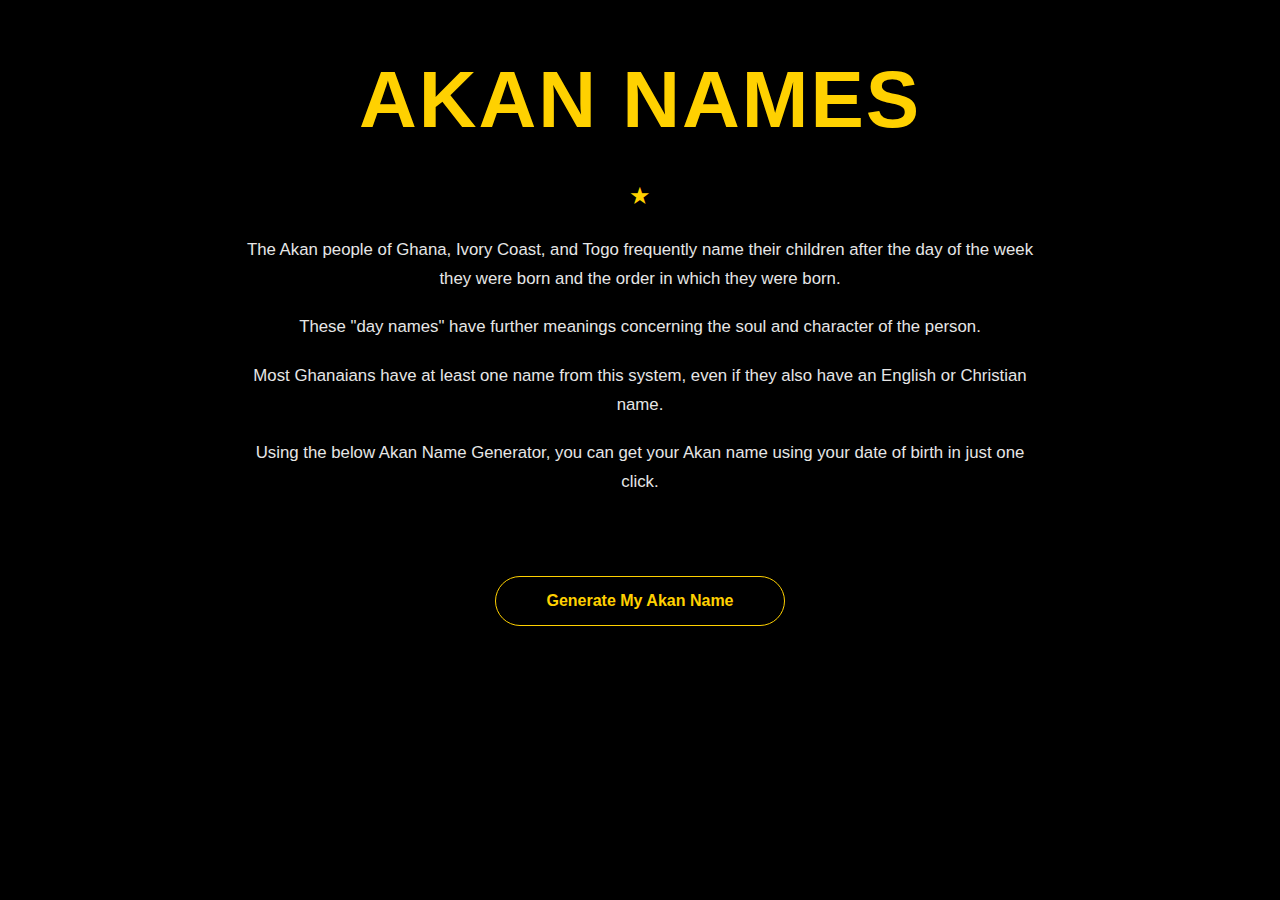
<file: index.html>
<!DOCTYPE html>
<html lang="en">
<head>
  <meta charset="UTF-8">
  <meta name="viewport" content="width=device-width, initial-scale=1.0">
  <title>Akan Name Intro</title>
  <link rel="stylesheet" href="style.css">
</head>

<body class="about-intro">
  <section class="intro">

    <header class="title" >
      <h1>AKAN NAMES</h1>
    </header>

    <div class="description">
      <p id="star">★</p>

     <p>The Akan people of Ghana, Ivory Coast, and Togo frequently name their children after the day of the week they were born and the order in which they were born.</p>
  
     <p>These "day names" have further meanings concerning the soul and character of the person.</p>

     <p>Most Ghanaians have at least one name from this system, even if they also have an English or Christian name.</p>

     <p>Using the below Akan Name Generator, you can get your Akan name using your date of birth in just one click.</p>
    </div>
  </section>

<div class="get-button-container">
  <a class="get-button" href="generator.html">Generate My Akan Name</a>
</div>

</body>
</html>
</file>
<file: style.css>
/*Common*/
body {
font-family: 'Segoe UI', Tahoma, Geneva, Verdana, sans-serif;
}

/*index.html*/

.about-intro{
  background-color: black;
}

.intro {
  max-width: 800px;
  margin: 40px auto 0;
  padding: 0 15px;
  text-align: center;
}

.title {
  margin: 0;
  color: #FFD100;
  letter-spacing: 4px;
  font-size: 2.5rem;
}

#star {
  font-size: x-large;
  color: #FFD100;
  font-size: 1.5rem;
  margin-bottom: 20px;
}

.description{
  margin-top: 30px;
  font-size: 1.05rem;
  line-height: 2;
  text-align: center;
  color: #e6e6e6;
}

.description p {
  margin-bottom: 20px;
  line-height: 1.7;
}

.get-button-container{
  text-align: center;
  margin-top: 80px;
}

.get-button {
  display: inline-block;
  padding: 15px 50px;
  border: 1.5px solid #FFD100;
  border-radius: 1000px;
  font-size: 1rem;
  font-weight: 600;
  text-align: center;
  text-decoration: none;
  background-color: transparent;
  color: #FFD100;
  transition: 0.2s;
}

.get-button:hover {
  background-color: #FFD100;
  color: black;
  transform: scale(1.05);
  box-shadow: 0 0 20px #ffd10099;
}


/*generator.html*/
.generator-card {
  background: url(https://kenteknots.com/wp-content/uploads/2025/11/Akan-Marriage-List-How-Akan-Traditional-Marriage-is-Performed-960x570.jpeg);
  background-size: cover;
  background-position: center;
  min-height: 100vh;
  display: flex;
  flex-direction: column;
  align-items: center;
  justify-content: center;
  position: relative;;
}


h1 {
  margin-bottom: 30px;
  color: #FFD100;
  letter-spacing: 2px;
}

.generator-container { 
  background: rgba(10, 10, 10, 0.9); 
  width: 80%;
  max-width: 400px;
  padding: 2.0rem;
  border: 1px solid rgba(0, 151, 20, 0.122);
  border-radius: 20px;
  display: flex;
  flex-direction: column;
  text-align: center;
  gap: 1.5rem;
  position: relative;
}

#result {
  font-weight: 400;
  margin-top: 20px;
  color: #000000;
  border: 1px solid #FFD100;
  padding: 15px 20px;
  border-radius: 10px;
  background: rgba(149, 149, 149, 0.726);
  box-shadow: #029e1c 0px 0px 3px;
}

.home-button-container{
  text-align: center;
  margin-top: 80px;
}

.home-button {
  display: inline-block;
  padding: 15px 40px;
  border: 1px solid black;
  border-radius: 1000px;
  font-size: medium;
  font-weight: 500;
  text-align: center;
  text-decoration: none;
  background-color: #8b82038c;
  color: black;
}

.home-button:hover {
  background-color: #ffd000ae;
  color: black;
  transform: scale(1.05);
  transition: 0.2s;
}
</file>
